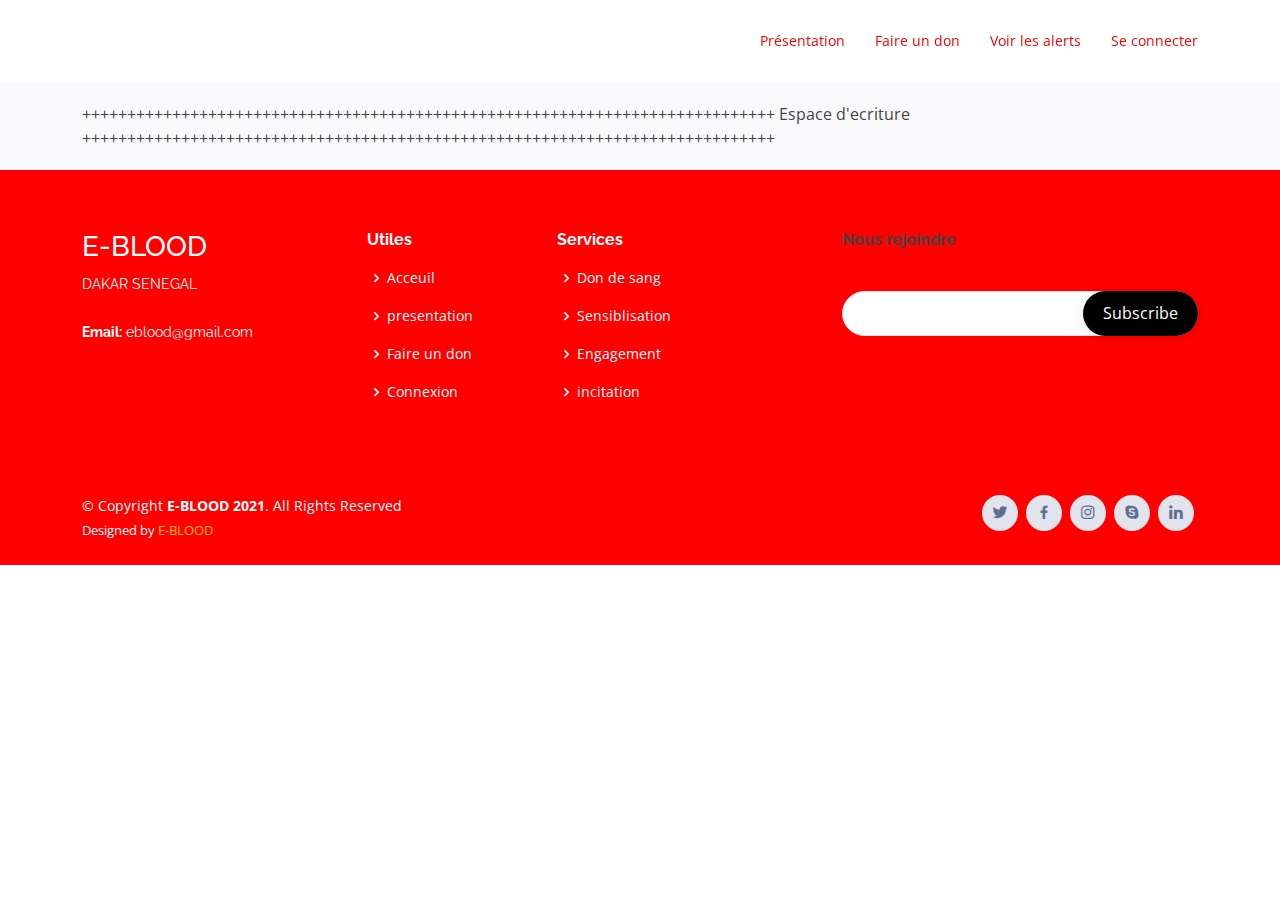
<file: pagevide.html>
<!DOCTYPE html>
<html lang="en">

<head>
  <meta charset="utf-8">
  <meta content="width=device-width, initial-scale=1.0" name="viewport">

  <title>Présentation</title>
  <meta content="" name="description">
  <meta content="" name="keywords">

  <link href="assets/img/favicon.png" rel="icon">
  <link href="assets/img/apple-touch-icon.png" rel="apple-touch-icon">

  <link href="https://fonts.googleapis.com/css?family=Open+Sans:300,300i,400,400i,600,600i,700,700i|Raleway:300,300i,400,400i,500,500i,600,600i,700,700i|Poppins:300,300i,400,400i,500,500i,600,600i,700,700i" rel="stylesheet">

  <link href="assets/vendor/bootstrap/css/bootstrap.min.css" rel="stylesheet">
  <link href="assets/vendor/bootstrap-icons/bootstrap-icons.css" rel="stylesheet">
  <link href="assets/vendor/boxicons/css/boxicons.min.css" rel="stylesheet">
  <link href="assets/vendor/glightbox/css/glightbox.min.css" rel="stylesheet">
  <link href="assets/vendor/swiper/swiper-bundle.min.css" rel="stylesheet">

  <link href="assets/css/style.css" rel="stylesheet">
</head>

<body>

 <header id="header" class="fixed-top header-transparent">
    <div class="container d-flex align-items-center justify-content-between">

      <h1 class="logo"><a href="index.html">E-BLOOD</a></h1>
      

      <nav id="navbar" class="navbar">
        <ul>
          <li><a class="nav-link scrollto active" href="presentation.html">Présentation</a></li>
          <li><a class="nav-link scrollto" href="">Faire un don</a></li>
          <li><a class="nav-link scrollto" href="">Voir les alerts</a></li>
      

          <li><a class="nav-link scrollto" href="" style=" ">Se connecter</a></li>
          
          </li>
          
        </ul>
        <i class="bi bi-list mobile-nav-toggle"></i>
      </nav>

    </div>
  </header>

  <main id="main">

  
    <section class="breadcrumbs">
      <div class="container">
       +++++++++++++++++++++++++++++++++++++++++++++++++++++++++++++++++++++++++++++
                                    Espace d'ecriture 

       +++++++++++++++++++++++++++++++++++++++++++++++++++++++++++++++++++++++++++++
      
      </div>
    </section>

  </main>

  <footer id="footer">

    <div class="footer-top">
      <div class="container">
        <div class="row">

          <div class="col-lg-3 col-md-6 footer-contact">
            <h3>E-BLOOD</h3>
            <p>
              DAKAR SENEGAL <br><br>
              <strong>Email:</strong> eblood@gmail.com<br>
            </p>
          </div>

          <div class="col-lg-2 col-md-6 footer-links">
            <h4>Utiles</h4>
            <ul>
              <li><i class="bx bx-chevron-right"></i> <a href="#">Acceuil</a></li>
              <li><i class="bx bx-chevron-right"></i> <a href="#">presentation</a></li>
              <li><i class="bx bx-chevron-right"></i> <a href="#">Faire un don</a></li>
              <li><i class="bx bx-chevron-right"></i> <a href="#">Connexion</a></li>
            </ul>
          </div>

          <div class="col-lg-3 col-md-6 footer-links">
            <h4>Services </h4>
            <ul>
              <li><i class="bx bx-chevron-right"></i> <a href="#">Don de sang</a></li>
              <li><i class="bx bx-chevron-right"></i> <a href="#">Sensiblisation</a></li>
              <li><i class="bx bx-chevron-right"></i> <a href="#">Engagement</a></li>
              <li><i class="bx bx-chevron-right"></i> <a href="#">incitation</a></li>
            </ul>
          </div>

          <div class="col-lg-4 col-md-6 footer-newsletter">
            <h4>Nous rejoindre</h4>
            <p></p>
            <form action="" method="post">
              <input type="email" name="email"><input type="submit" value="Subscribe">
            </form>
          </div>

        </div>
      </div>
    </div>

    <div class="container d-md-flex py-4">

      <div class="me-md-auto text-center text-md-start">
        <div class="copyright">
          &copy; Copyright <strong><span>E-BLOOD 2021</span></strong>. All Rights Reserved
        </div>
        <div class="credits">
          
          Designed by <a href="">E-BLOOD</a>
        </div>
      </div>
      <div class="social-links text-center text-md-right pt-3 pt-md-0">
        <a href="#" class="twitter"><i class="bx bxl-twitter"></i></a>
        <a href="#" class="facebook"><i class="bx bxl-facebook"></i></a>
        <a href="#" class="instagram"><i class="bx bxl-instagram"></i></a>
        <a href="#" class="google-plus"><i class="bx bxl-skype"></i></a>
        <a href="#" class="linkedin"><i class="bx bxl-linkedin"></i></a>
      </div>
    </div>
  </footer>

  <a href="#" class="back-to-top d-flex align-items-center justify-content-center"><i class="bi bi-arrow-up-short"></i></a>

  <script src="assets/vendor/purecounter/purecounter.js"></script>
  <script src="assets/vendor/bootstrap/js/bootstrap.bundle.min.js"></script>
  <script src="assets/vendor/glightbox/js/glightbox.min.js"></script>
  <script src="assets/vendor/isotope-layout/isotope.pkgd.min.js"></script>
  <script src="assets/vendor/swiper/swiper-bundle.min.js"></script>
  <script src="assets/vendor/php-email-form/validate.js"></script>

  <script src="assets/js/main.js"></script>

</body>

</html>
</file>
<file: assets/css/style.css>
body {
  font-family: "Open Sans", sans-serif;
  color: #444444;
}

a {
  color: #ffc107;
  text-decoration: none;
}

a:hover {
  color: #ffce3a;
  text-decoration: none;
}

h1, h2, h3, h4, h5, h6 {
  font-family: "Raleway", sans-serif;
}


.back-to-top {
  position: fixed;
  visibility: hidden;
  opacity: 0;
  right: 15px;
  bottom: 15px;
  z-index: 996;
  background: red;
  width: 40px;
  height: 40px;
  border-radius: 50px;
  transition: all 0.4s;
}
.back-to-top i {
  font-size: 28px;
  color: #fff;
  line-height: 0;
}
.back-to-top:hover {
  background: black;
  color: #fff;
}
.back-to-top.active {
  visibility: visible;
  opacity: 1;
}

/*--------------------------------------------------------------
# Header
--------------------------------------------------------------*/
#header {
  transition: all 0.5s;
  z-index: 997;
  padding: 20px 0;
  background: rgba(55, 64, 85, 0.9);
}
#header.header-transparent {
  background: transparent;
}
#header.header-scrolled {
  background: rgba(55, 64, 85, 0.9);
  padding: 15px 0;
}
#header .logo {
  font-size: 28px;
  margin: 0;
  padding: 0;
  line-height: 1;
  font-weight: 600;
  letter-spacing: 2px;
  font-family: "Poppins", sans-serif;
}
#header .logo a {
  color: #fff;
}
#header .logo img {
  max-height: 40px;
}

/*--------------------------------------------------------------
# Navigation Menu
--------------------------------------------------------------*/

.navbar {
  padding: 0;
}
.navbar ul {
  margin: 0;
  padding: 0;
  display: flex;
  list-style: none;
  align-items: center;
}
.navbar li {
  position: relative;
}
.navbar a, .navbar a:focus {
  display: flex;
  align-items: center;
  justify-content: space-between;
  padding: 10px 0 10px 30px;
  color: red;
  font-size: 14px;
  white-space: nowrap;
  transition: 0.3s;
}
.navbar a i, .navbar a:focus i {
  font-size: 12px;
  line-height: 0;
  margin-left: 5px;
}
.navbar a:hover, .navbar .active, .navbar .active:focus, .navbar li:hover > a {
  color: red;
}
.navbar .dropdown ul {
  display: block;
  position: absolute;
  left: 14px;
  top: calc(100% + 30px);
  margin: 0;
  padding: 10px 0;
  z-index: 99;
  opacity: 0;
  visibility: hidden;
  background: #fff;
  box-shadow: 0px 0px 30px rgba(127, 137, 161, 0.25);
  transition: 0.3s;
}
.navbar .dropdown ul li {
  min-width: 200px;
}
.navbar .dropdown ul a {
  padding: 10px 20px;
  font-size: 14px;
  text-transform: none;
  color: #414c64;
}
.navbar .dropdown ul a i {
  font-size: 12px;
}
.navbar .dropdown ul a:hover, .navbar .dropdown ul .active:hover, .navbar .dropdown ul li:hover > a {
  color: #ffc107;
}
.navbar .dropdown:hover > ul {
  opacity: 1;
  top: 100%;
  visibility: visible;
}
.navbar .dropdown .dropdown ul {
  top: 0;
  left: calc(100% - 30px);
  visibility: hidden;
}
.navbar .dropdown .dropdown:hover > ul {
  opacity: 1;
  top: 0;
  left: 100%;
  visibility: visible;
}
@media (max-width: 1366px) {
  .navbar .dropdown .dropdown ul {
    left: -90%;
  }
  .navbar .dropdown .dropdown:hover > ul {
    left: -100%;
  }
}

/**
* Mobile Navigation 
*/
.mobile-nav-toggle {
  color: #fff;
  font-size: 28px;
  cursor: pointer;
  display: none;
  line-height: 0;
  transition: 0.5s;
}

@media (max-width: 991px) {
  .mobile-nav-toggle {
    display: block;
  }

  .navbar ul {
    display: none;
  }
}
.navbar-mobile {
  position: fixed;
  overflow: hidden;
  top: 0;
  right: 0;
  left: 0;
  bottom: 0;
  background: rgba(45, 53, 69, 0.9);
  transition: 0.3s;
  z-index: 999;
}
.navbar-mobile .mobile-nav-toggle {
  position: absolute;
  top: 15px;
  right: 15px;
}
.navbar-mobile ul {
  display: block;
  position: absolute;
  top: 55px;
  right: 15px;
  bottom: 15px;
  left: 15px;
  padding: 10px 0;
  background-color: #fff;
  overflow-y: auto;
  transition: 0.3s;
}
.navbar-mobile a, .navbar-mobile a:focus {
  padding: 10px 20px;
  font-size: 15px;
  color: #414c64;
}
.navbar-mobile a:hover, .navbar-mobile .active, .navbar-mobile li:hover > a {
  color: #ffc107;
}
.navbar-mobile .dropdown ul {
  position: static;
  display: none;
  margin: 10px 20px;
  padding: 10px 0;
  z-index: 99;
  opacity: 1;
  visibility: visible;
  background: #fff;
  box-shadow: 0px 0px 30px rgba(127, 137, 161, 0.25);
}
.navbar-mobile .dropdown ul li {
  min-width: 200px;
}
.navbar-mobile .dropdown ul a {
  padding: 10px 20px;
}
.navbar-mobile .dropdown ul a i {
  font-size: 12px;
}
.navbar-mobile .dropdown ul a:hover, .navbar-mobile .dropdown ul .active:hover, .navbar-mobile .dropdown ul li:hover > a {
  color: #ffc107;
}
.navbar-mobile .dropdown > .dropdown-active {
  display: block;
}

/*--------------------------------------------------------------
# Hero Section
--------------------------------------------------------------*/
#hero {
  width: 100%;
  height: 80vh;
  background: url("../img/téléchargement.jpg") top center;
  background-size: cover;
  position: relative;
}
#hero:before {
  content: "";
  background: rgba(45, 53, 69, 0.7);
  position: absolute;
  bottom: 0;
  top: 0;
  left: 0;
  right: 0;
}
#hero .container {
  text-align: center;
  padding-top: 50px;
}
@media (max-width: 992px) {
  #hero .container {
    padding-top: 0;
  }
}
#hero h1 {
  margin: 0;
  font-size: 48px;
  font-weight: 700;
  line-height: 56px;
  color:red;
}
#hero h2 {
  color: #eee;
  margin: 15px 0 0 0;
  font-size: 22px;
}
#hero .btn-get-started {
  font-family: "Raleway", sans-serif;
  font-weight: 500;
  font-size: 15px;
  letter-spacing: 1px;
  display: inline-block;
  padding: 9px 35px;
  border-radius: 50px;
  transition: 0.5s;
  margin-top: 40px;
  border: 5px solid white;
  color: #fff;
}
#hero .btn-get-started:hover {
  background:red;
}
@media (min-width: 1024px) {
  #hero {
    background-attachment: fixed;
  }
}
@media (max-width: 768px) {
  #hero {
    height: 100vh;
  }
  #hero h1 {
    font-size: 28px;
    line-height: 36px;
  }
  #hero h2 {
    font-size: 18px;
    line-height: 24px;
  }
}

/*--------------------------------------------------------------
# Sections General
--------------------------------------------------------------*/
section {
  padding: 60px 0;
}

.section-bg {
  background-color: #f7f8fa;
}

.section-title {
  text-align: center;
  padding-bottom: 30px;
}
.section-title h2 {
  font-size: 32px;
  font-weight: bold;
  text-transform: uppercase;
  margin-bottom: 20px;
  padding-bottom: 20px;
  position: relative;
}
.section-title h2::after {
  content: "";
  position: absolute;
  display: block;
  width: 50px;
  height: 3px;
  background: #ffc107;
  bottom: 0;
  left: calc(50% - 25px);
}
.section-title p {
  margin-bottom: 0;
  font-size: 14px;
  color: #aab3c7;
}

/*--------------------------------------------------------------
# Breadcrumbs
--------------------------------------------------------------*/
.breadcrumbs {
  padding: 20px 0;
  background-color: #fafafc;
  min-height: 40px;
  margin-top: 82px;
}
@media (max-width: 992px) {
  .breadcrumbs {
    margin-top: 68px;
  }
}
.breadcrumbs h2 {
  font-size: 24px;
  font-weight: 300;
  margin: 0;
}
@media (max-width: 992px) {
  .breadcrumbs h2 {
    margin: 0 0 10px 0;
  }
}
.breadcrumbs ol {
  display: flex;
  flex-wrap: wrap;
  list-style: none;
  padding: 0;
  margin: 0;
  font-size: 14px;
}
.breadcrumbs ol li + li {
  padding-left: 10px;
}
.breadcrumbs ol li + li::before {
  display: inline-block;
  padding-right: 10px;
  color: #6c757d;
  content: "/";
}
@media (max-width: 768px) {
  .breadcrumbs .d-flex {
    display: block !important;
  }
  .breadcrumbs ol {
    display: block;
  }
  .breadcrumbs ol li {
    display: inline-block;
  }
}

/*--------------------------------------------------------------
# Clients
--------------------------------------------------------------*/
.clients {
  padding: 15px 0;
  text-align: center;
}
.clients img {
  max-width: 45%;
  transition: all 0.4s ease-in-out;
  display: inline-block;
  padding: 15px 0;

}
.clients img:hover {
  filter: none;
  transform: scale(1.15);
}
@media (max-width: 768px) {
  .clients img {
    max-width: 40%;
  }
}

/*--------------------------------------------------------------
# About
--------------------------------------------------------------*/
.about h3 {
  font-weight: 700;
  font-size: 34px;
  color: #414c64;
}
.about h4 {
  font-size: 20px;
  font-weight: 700;
  margin-top: 5px;
}
.about i {
  font-size: 48px;
  margin-top: 15px;
  color: #8b97b3;
}
.about p {
  font-size: 15px;
  color: #848484;
}

/*--------------------------------------------------------------
# Counts
--------------------------------------------------------------*/
.counts {
  padding: 40px 0;
}
.counts .counters span {
  font-size: 48px;
  display: block;
  color: #414c64;
}
.counts .counters p {
  padding: 0;
  margin: 0 0 20px 0;
  font-family: "Raleway", sans-serif;
  font-size: 14px;
}

/*--------------------------------------------------------------
# Services
--------------------------------------------------------------*/
.services .icon-box {
  text-align: center;
  padding: 70px 20px 80px 20px;
  transition: all ease-in-out 0.3s;
  background: #fff;
  box-shadow: 0px 5px 90px 0px rgba(110, 123, 131, 0.05);
}
.services .icon-box .icon {
  margin: 0 auto;
  width: 64px;
  height: 64px;
  display: flex;
  align-items: center;
  justify-content: center;
  transition: ease-in-out 0.3s;
  position: relative;
  background: #f5f5f5;
  border-radius: 50px;
}
.services .icon-box .icon i {
  font-size: 32px;
  transition: 0.5s;
  line-height: 1;
  position: relative;
}
.services .icon-box h4 {
  font-weight: 600;
  margin: 10px 0 15px 0;
  font-size: 22px;
}
.services .icon-box h4 a {
  color: #414c64;
  transition: ease-in-out 0.3s;
}
.services .icon-box p {
  line-height: 24px;
  font-size: 14px;
  margin-bottom: 0;
}
.services .icon-box:hover {
  border-color: #fff;
  box-shadow: 0px 0 35px 0 rgba(0, 0, 0, 0.08);
}
.services .iconbox-blue i {
  color: #47aeff;
}
.services .iconbox-blue:hover .icon {
  background: #47aeff;
}
.services .iconbox-blue:hover .icon i {
  color: #fff;
}
.services .iconbox-orange i {
  color: #ffa76e;
}
.services .iconbox-orange:hover .icon {
  background: #ffa76e;
}
.services .iconbox-orange:hover .icon i {
  color: #fff;
}
.services .iconbox-pink i {
  color: #e80368;
}
.services .iconbox-pink:hover .icon {
  background: #e80368;
}
.services .iconbox-pink:hover .icon i {
  color: #fff;
}
.services .iconbox-yellow i {
  color: #ffbb2c;
}
.services .iconbox-yellow:hover .icon {
  background: #ffbb2c;
}
.services .iconbox-yellow:hover .icon i {
  color: #fff;
}
.services .iconbox-red i {
  color: #ff5828;
}
.services .iconbox-red:hover .icon {
  background: #ff5828;
}
.services .iconbox-red:hover .icon i {
  color: #fff;
}
.services .iconbox-teal i {
  color: #11dbcf;
}
.services .iconbox-teal:hover .icon {
  background: #11dbcf;
}
.services .iconbox-teal:hover .icon i {
  color: #fff;
}

/*--------------------------------------------------------------
# Cta
--------------------------------------------------------------*/
.cta {
  background: #414c64;
  background-size: cover;
  padding: 60px 0;
}
.cta h3 {
  color: #fff;
  font-size: 28px;
  font-weight: 700;
}
.cta p {
  color: #fff;
}
.cta .cta-btn {
  font-family: "Raleway", sans-serif;
  font-weight: 500;
  font-size: 16px;
  letter-spacing: 1px;
  display: inline-block;
  padding: 10px 35px;
  border-radius: 25px;
  transition: 0.5s;
  margin-top: 10px;
  border: 2px solid #ffc107;
  color: #fff;
}
.cta .cta-btn:hover {
  background: #ffc107;
}

/*--------------------------------------------------------------
# Testimonials
--------------------------------------------------------------*/
.testimonials .testimonials-carousel, .testimonials .testimonials-slider {
  overflow: hidden;
}
.testimonials .testimonial-item {
  box-sizing: content-box;
  min-height: 320px;
}
.testimonials .testimonial-item .testimonial-img {
  width: 90px;
  border-radius: 50%;
  margin: -40px 0 0 40px;
  position: relative;
  z-index: 2;
  border: 6px solid #fff;
}
.testimonials .testimonial-item h3 {
  font-size: 18px;
  font-weight: bold;
  margin: 10px 0 5px 45px;
  color: #111;
}
.testimonials .testimonial-item h4 {
  font-size: 14px;
  color: #999;
  margin: 0 0 0 45px;
}
.testimonials .testimonial-item .quote-icon-left, .testimonials .testimonial-item .quote-icon-right {
  color: #ffe7a0;
  font-size: 26px;
}
.testimonials .testimonial-item .quote-icon-left {
  display: inline-block;
  left: -5px;
  position: relative;
}
.testimonials .testimonial-item .quote-icon-right {
  display: inline-block;
  right: -5px;
  position: relative;
  top: 10px;
}
.testimonials .testimonial-item p {
  font-style: italic;
  margin: 0 15px 0 15px;
  padding: 20px 20px 60px 20px;
  background: #fafafc;
  position: relative;
  border-radius: 6px;
  position: relative;
  z-index: 1;
}
.testimonials .swiper-pagination {
  margin-top: 20px;
  position: relative;
}
.testimonials .swiper-pagination .swiper-pagination-bullet {
  width: 12px;
  height: 12px;
  background-color: #fff;
  opacity: 1;
  border: 1px solid #ffc107;
}
.testimonials .swiper-pagination .swiper-pagination-bullet-active {
  background-color: #ffc107;
}

/*--------------------------------------------------------------
# Portfolio
--------------------------------------------------------------*/
.portfolio #portfolio-flters {
  padding: 0;
  margin: 0 auto 25px auto;
  list-style: none;
  text-align: center;
  border-radius: 50px;
}
.portfolio #portfolio-flters li {
  cursor: pointer;
  display: inline-block;
  padding: 8px 18px 10px 18px;
  font-size: 14px;
  font-weight: 500;
  line-height: 1;
  color: #444444;
  margin: 0 3px 10px 3px;
  transition: all ease-in-out 0.3s;
  background: #fafafc;
  border-radius: 50px;
}
.portfolio #portfolio-flters li:hover, .portfolio #portfolio-flters li.filter-active {
  color: #414c64;
  background: #ffc107;
}
.portfolio #portfolio-flters li:last-child {
  margin-right: 0;
}
.portfolio .portfolio-item {
  margin-bottom: 30px;
  overflow: hidden;
}
.portfolio .portfolio-item img {
  position: relative;
  top: 0;
  transition: all 0.6s cubic-bezier(0.645, 0.045, 0.355, 1);
}
.portfolio .portfolio-item .portfolio-info {
  opacity: 0;
  position: absolute;
  left: 15px;
  right: 15px;
  bottom: -50px;
  z-index: 3;
  transition: all ease-in-out 0.3s;
  background: #ffc107;
  padding: 15px 20px;
}
.portfolio .portfolio-item .portfolio-info h4 {
  font-size: 18px;
  color: #fff;
  font-weight: 600;
}
.portfolio .portfolio-item .portfolio-info p {
  color: #fff;
  font-size: 14px;
  margin-bottom: 0;
}
.portfolio .portfolio-item .portfolio-info .preview-link, .portfolio .portfolio-item .portfolio-info .details-link {
  position: absolute;
  right: 50px;
  font-size: 24px;
  top: calc(50% - 18px);
  color: rgba(255, 255, 255, 0.7);
  transition: ease-in-out 0.3s;
}
.portfolio .portfolio-item .portfolio-info .preview-link:hover, .portfolio .portfolio-item .portfolio-info .details-link:hover {
  color: #fff;
}
.portfolio .portfolio-item .portfolio-info .details-link {
  right: 15px;
}
.portfolio .portfolio-item:hover img {
  top: -30px;
}
.portfolio .portfolio-item:hover .portfolio-info {
  opacity: 1;
  bottom: 0;
}

/*--------------------------------------------------------------
# Portfolio Details
--------------------------------------------------------------*/
.portfolio-details {
  padding-top: 40px;
}
.portfolio-details .portfolio-details-slider img {
  width: 100%;
}
.portfolio-details .portfolio-details-slider .swiper-pagination {
  margin-top: 20px;
  position: relative;
}
.portfolio-details .portfolio-details-slider .swiper-pagination .swiper-pagination-bullet {
  width: 12px;
  height: 12px;
  background-color: #fff;
  opacity: 1;
  border: 1px solid #ffc107;
}
.portfolio-details .portfolio-details-slider .swiper-pagination .swiper-pagination-bullet-active {
  background-color: #ffc107;
}
.portfolio-details .portfolio-info {
  padding: 30px;
  box-shadow: 0px 0 30px rgba(65, 76, 100, 0.08);
}
.portfolio-details .portfolio-info h3 {
  font-size: 22px;
  font-weight: 700;
  margin-bottom: 20px;
  padding-bottom: 20px;
  border-bottom: 1px solid #eee;
}
.portfolio-details .portfolio-info ul {
  list-style: none;
  padding: 0;
  font-size: 15px;
}
.portfolio-details .portfolio-info ul li + li {
  margin-top: 10px;
}
.portfolio-details .portfolio-description {
  padding-top: 30px;
}
.portfolio-details .portfolio-description h2 {
  font-size: 26px;
  font-weight: 700;
  margin-bottom: 20px;
}
.portfolio-details .portfolio-description p {
  padding: 0;
}

/*--------------------------------------------------------------
# Team
--------------------------------------------------------------*/
.team .member {
  margin-bottom: 20px;
  overflow: hidden;
  text-align: center;
  border-radius: 5px;
  background: #fff;
  box-shadow: 0px 2px 15px rgba(65, 76, 100, 0.06);
}
.team .member .member-img {
  position: relative;
  overflow: hidden;
}
.team .member .social {
  position: absolute;
  left: 0;
  bottom: 0;
  right: 0;
  height: 40px;
  opacity: 0;
  transition: ease-in-out 0.3s;
  text-align: center;
  background: rgba(255, 255, 255, 0.85);
  display: flex;
  align-items: center;
  justify-content: center;
}
.team .member .social a {
  transition: color 0.3s;
  color: #414c64;
  margin: 0 10px;
  display: inline-flex;
  align-items: center;
  justify-content: center;
}
.team .member .social a i {
  line-height: 0;
}
.team .member .social a:hover {
  color: #ffc107;
}
.team .member .social i {
  font-size: 18px;
  margin: 0 2px;
}
.team .member .member-info {
  padding: 25px 15px;
}
.team .member .member-info h4 {
  font-weight: 700;
  margin-bottom: 5px;
  font-size: 18px;
  color: #414c64;
}
.team .member .member-info span {
  display: block;
  font-size: 13px;
  font-weight: 400;
  color: #aaaaaa;
}
.team .member .member-info p {
  font-style: italic;
  font-size: 14px;
  line-height: 26px;
  color: #777777;
}
.team .member:hover .social {
  opacity: 1;
}

/*--------------------------------------------------------------
# Pricing
--------------------------------------------------------------*/
.pricing .box {
  padding: 20px;
  background: #fff;
  text-align: center;
  box-shadow: 0px 0px 4px rgba(0, 0, 0, 0.12);
  border-radius: 5px;
  position: relative;
  overflow: hidden;
}
.pricing h3 {
  font-weight: 400;
  margin: -20px -20px 20px -20px;
  padding: 20px 15px;
  font-size: 16px;
  font-weight: 600;
  color: #777777;
  background: #f8f8f8;
}
.pricing h4 {
  font-size: 36px;
  color: #ffc107;
  font-weight: 600;
  font-family: "Poppins", sans-serif;
  margin-bottom: 20px;
}
.pricing h4 sup {
  font-size: 20px;
  top: -15px;
  left: -3px;
}
.pricing h4 span {
  color: #bababa;
  font-size: 16px;
  font-weight: 300;
}
.pricing ul {
  padding: 0;
  list-style: none;
  color: #444444;
  text-align: center;
  line-height: 20px;
  font-size: 14px;
}
.pricing ul li {
  padding-bottom: 16px;
}
.pricing ul i {
  color: #ffc107;
  font-size: 18px;
  padding-right: 4px;
}
.pricing ul .na {
  color: #ccc;
  text-decoration: line-through;
}
.pricing .btn-wrap {
  margin: 20px -20px -20px -20px;
  padding: 20px 15px;
  background: #f8f8f8;
  text-align: center;
}
.pricing .btn-buy {
  display: inline-block;
  padding: 10px 35px;
  border-radius: 4px;
  transition: none;
  font-size: 14px;
  font-weight: 400;
  font-family: "Raleway", sans-serif;
  font-weight: 600;
  transition: 0.3s;
  border: 2px solid #c8cedc;
  color: #6c7c9f;
}
.pricing .btn-buy:hover {
  background: #fff;
}
.pricing .featured h3 {
  color: #fff;
  background: #ffc107;
}
.pricing .featured .btn-buy {
  background: #ffc107;
  color: #fff;
  border: 2px solid #ffc107;
}
.pricing .featured .btn-buy:hover {
  background: #ffce3a;
}
.pricing .advanced {
  width: 200px;
  position: absolute;
  top: 18px;
  right: -68px;
  transform: rotate(45deg);
  z-index: 1;
  font-size: 14px;
  padding: 1px 0 3px 0;
  background: #ffc107;
  color: #fff;
}

/*--------------------------------------------------------------
# Frequently Asked Questions
--------------------------------------------------------------*/
.faq .faq-list {
  padding: 0 100px;
}
.faq .faq-list ul {
  padding: 0;
  list-style: none;
}
.faq .faq-list li + li {
  margin-top: 15px;
}
.faq .faq-list li {
  padding: 20px;
  background: #fff;
  border-radius: 4px;
  position: relative;
}
.faq .faq-list a {
  display: block;
  position: relative;
  font-family: "Poppins", sans-serif;
  font-size: 16px;
  line-height: 24px;
  font-weight: 500;
  padding: 0 30px;
  outline: none;
  cursor: pointer;
}
.faq .faq-list .icon-help {
  font-size: 24px;
  position: absolute;
  right: 0;
  left: 20px;
  color: #ffce3a;
}
.faq .faq-list .icon-show, .faq .faq-list .icon-close {
  font-size: 24px;
  position: absolute;
  right: 0;
  top: 0;
}
.faq .faq-list p {
  margin-bottom: 0;
  padding: 10px 0 0 0;
}
.faq .faq-list .icon-show {
  display: none;
}
.faq .faq-list a.collapsed {
  color: #343a40;
  transition: 0.3s;
}
.faq .faq-list a.collapsed:hover {
  color: #ffc107;
}
.faq .faq-list a.collapsed .icon-show {
  display: inline-block;
}
.faq .faq-list a.collapsed .icon-close {
  display: none;
}
@media (max-width: 1200px) {
  .faq .faq-list {
    padding: 0;
  }
}

/*--------------------------------------------------------------
# Contact
--------------------------------------------------------------*/
.contact .info-box {
  color: #444444;
  text-align: center;
  box-shadow: 0 0 20px rgba(65, 76, 100, 0.05);
  padding: 20px 0 30px 0;
}
.contact .info-box i {
  font-size: 32px;
  color: #ffc107;
  border-radius: 50%;
  padding: 8px;
  border: 2px dotted #ffeeba;
}
.contact .info-box h3 {
  font-size: 20px;
  color: #777777;
  font-weight: 700;
  margin: 10px 0;
}
.contact .info-box p {
  padding: 0;
  line-height: 24px;
  font-size: 14px;
  margin-bottom: 0;
}
.contact .php-email-form {
  box-shadow: 0 0 20px rgba(65, 76, 100, 0.05);
  padding: 30px;
}
.contact .php-email-form .error-message {
  display: none;
  color: #fff;
  background: #ed3c0d;
  text-align: left;
  padding: 15px;
  font-weight: 600;
}
.contact .php-email-form .error-message br + br {
  margin-top: 25px;
}
.contact .php-email-form .sent-message {
  display: none;
  color: #fff;
  background: #18d26e;
  text-align: center;
  padding: 15px;
  font-weight: 600;
}
.contact .php-email-form .loading {
  display: none;
  background: #fff;
  text-align: center;
  padding: 15px;
}
.contact .php-email-form .loading:before {
  content: "";
  display: inline-block;
  border-radius: 50%;
  width: 24px;
  height: 24px;
  margin: 0 10px -6px 0;
  border: 3px solid #18d26e;
  border-top-color: #eee;
  -webkit-animation: animate-loading 1s linear infinite;
  animation: animate-loading 1s linear infinite;
}
.contact .php-email-form input, .contact .php-email-form textarea {
  border-radius: 4px;
  box-shadow: none;
  font-size: 14px;
}
.contact .php-email-form input:focus, .contact .php-email-form textarea:focus {
  border-color: #ffc107;
}
.contact .php-email-form input {
  padding: 10px 15px;
}
.contact .php-email-form textarea {
  padding: 12px 15px;
}
.contact .php-email-form button[type=submit] {
  background: #ffc107;
  border: 0;
  padding: 10px 30px;
  color: #fff;
  transition: 0.4s;
  border-radius: 50px;
}
.contact .php-email-form button[type=submit]:hover {
  background: #ffce3a;
}
@-webkit-keyframes animate-loading {
  0% {
    transform: rotate(0deg);
  }
  100% {
    transform: rotate(360deg);
  }
}
@keyframes animate-loading {
  0% {
    transform: rotate(0deg);
  }
  100% {
    transform: rotate(360deg);
  }
}

/*--------------------------------------------------------------
# Footer
--------------------------------------------------------------*/
#footer {
  color: white;
  font-size: 14px;
  background: red;
}
#footer .footer-top {
  padding: 60px 0 30px 0;
  background: red;
}
#footer .footer-top .footer-contact {
  margin-bottom: 30px;
}
#footer .footer-top .footer-contact h4 {
  font-size: 22px;
  margin: 0 0 30px 0;
  padding: 2px 0 2px 0;
  line-height: 1;
  font-weight: 700;
}
#footer .footer-top .footer-contact p {
  font-size: 14px;
  line-height: 24px;
  margin-bottom: 0;
  font-family: "Raleway", sans-serif;
  color:white;
}
#footer .footer-top h4 {
  font-size: 16px;
  font-weight: bold;
  color: white;
  position: relative;
  padding-bottom: 12px;
}
#footer .footer-top .footer-links {
  margin-bottom: 30px;
}
#footer .footer-top .footer-links ul {
  list-style: none;
  padding: 0;
  margin: 0;
}
#footer .footer-top .footer-links ul i {
  padding-right: 2px;
  color: white;
  font-size: 18px;
  line-height: 1;
}
#footer .footer-top .footer-links ul li {
  padding: 10px 0;
  display: flex;
  align-items: center;
}
#footer .footer-top .footer-links ul li:first-child {
  padding-top: 0;
}
#footer .footer-top .footer-links ul a {
  color: white;
  transition: 0.3s;
  display: inline-block;
  line-height: 1;
}
#footer .footer-top .footer-links ul a:hover {
  text-decoration: none;
  color: black;
}
#footer .footer-newsletter {
  font-size: 15px;
}
#footer .footer-newsletter h4 {
  font-size: 16px;
  font-weight: bold;
  color: #444444;
  position: relative;
  padding-bottom: 12px;
}
#footer .footer-newsletter form {
  margin-top: 30px;
  background: #fff;
  padding: 6px 10px;
  position: relative;
  border-radius: 50px;
  text-align: left;
  border: 1px solid #e1e4ec;
}
#footer .footer-newsletter form input[type=email] {
  border: 0;
  padding: 4px 8px;
  width: calc(100% - 100px);
}
#footer .footer-newsletter form input[type=submit] {
  position: absolute;
  top: -1px;
  right: -1px;
  bottom: -1px;
  border: 0;
  background: none;
  font-size: 16px;
  padding: 0 20px;
  background: black;
  color: #fff;
  transition: 0.3s;
  border-radius: 50px;
  box-shadow: 0px 2px 15px rgba(0, 0, 0, 0.1);
}
#footer .footer-newsletter form input[type=submit]:hover {
  background: #ffce3a;
}
#footer .credits {
  padding-top: 5px;
  font-size: 13px;
}
#footer .social-links a {
  font-size: 18px;
  display: inline-block;
  background: #e1e4ec;
  color: #5f6f92;
  line-height: 1;
  padding: 8px 0;
  margin-right: 4px;
  border-radius: 50%;
  text-align: center;
  width: 36px;
  height: 36px;
  transition: 0.3s;
}
#footer .social-links a:hover {
  background: #ffce3a;
  text-decoration: none;
}
</file>
